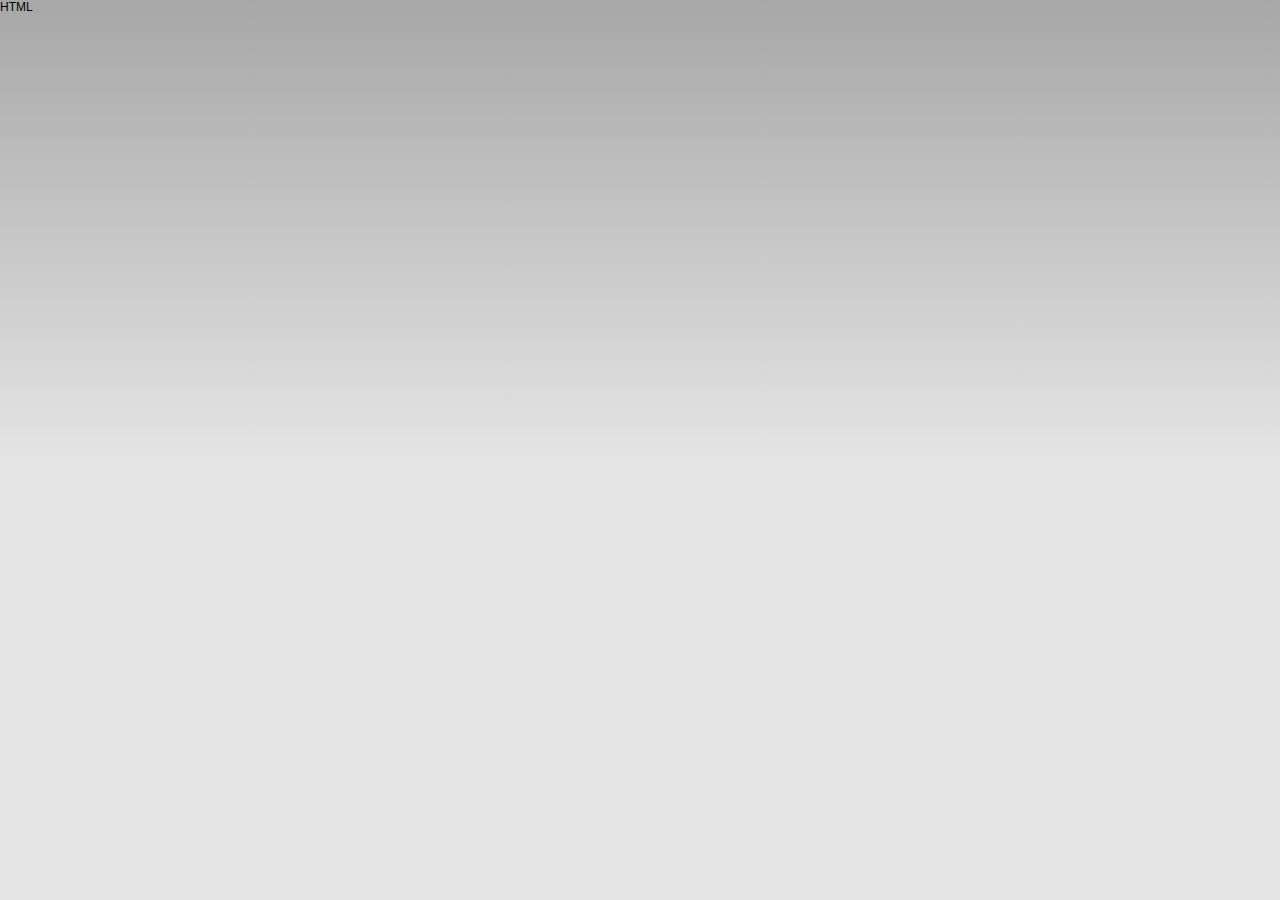
<file: www/layout.html>
<DOCTYPE>html</DOCTYPE>
<html>
  <head>
    <meta charset="utf-8"/>
    <meta name="format-detection" content="telephone=no"/>
    <meta name="msapplication-tap-highlight" content="no"/>
    <meta name="viewport" content="user-scalable=no, initial-scale=1, maximum-scale=1, minimum-scale=1, width=device-width"/>
    <meta http-equiv="Content-Security-Policy" content="default-src *  data: gap: 'unsafe-inline' 'unsafe-eval' https://ssl.gstatic.com; style-src 'self' 'unsafe-inline'; media-src *"/>
    <link rel="stylesheet" type="text/css" href="css/index.css"/>
    <title>Hello World</title>
  </head>
</html>
<body></body>
</file>
<file: www/css/index.css>
/*
 * Licensed to the Apache Software Foundation (ASF) under one
 * or more contributor license agreements.  See the NOTICE file
 * distributed with this work for additional information
 * regarding copyright ownership.  The ASF licenses this file
 * to you under the Apache License, Version 2.0 (the
 * "License"); you may not use this file except in compliance
 * with the License.  You may obtain a copy of the License at
 *
 * http://www.apache.org/licenses/LICENSE-2.0
 *
 * Unless required by applicable law or agreed to in writing,
 * software distributed under the License is distributed on an
 * "AS IS" BASIS, WITHOUT WARRANTIES OR CONDITIONS OF ANY
 * KIND, either express or implied.  See the License for the
 * specific language governing permissions and limitations
 * under the License.
 */
* {
    -webkit-tap-highlight-color: rgba(0,0,0,0); /* make transparent link selection, adjust last value opacity 0 to 1.0 */
}

body {
    -webkit-touch-callout: none;                /* prevent callout to copy image, etc when tap to hold */
    -webkit-text-size-adjust: none;             /* prevent webkit from resizing text to fit */
    -webkit-user-select: none;                  /* prevent copy paste, to allow, change 'none' to 'text' */
    background-color:#E4E4E4;
    background-image:linear-gradient(top, #A7A7A7 0%, #E4E4E4 51%);
    background-image:-webkit-linear-gradient(top, #A7A7A7 0%, #E4E4E4 51%);
    background-image:-ms-linear-gradient(top, #A7A7A7 0%, #E4E4E4 51%);
    background-image:-webkit-gradient(
        linear,
        left top,
        left bottom,
        color-stop(0, #A7A7A7),
        color-stop(0.51, #E4E4E4)
    );
    background-attachment:fixed;
    font-family:'HelveticaNeue-Light', 'HelveticaNeue', Helvetica, Arial, sans-serif;
    font-size:12px;
    height:100%;
    margin:0px;
    padding:0px;
    text-transform:uppercase;
    width:100%;
}

/* Portrait layout (default) */
.app {
    background:url(../img/logo.png) no-repeat center top; /* 170px x 200px */
    position:absolute;             /* position in the center of the screen */
    left:50%;
    top:50%;
    height:50px;                   /* text area height */
    width:225px;                   /* text area width */
    text-align:center;
    padding:180px 0px 0px 0px;     /* image height is 200px (bottom 20px are overlapped with text) */
    margin:-115px 0px 0px -112px;  /* offset vertical: half of image height and text area height */
                                   /* offset horizontal: half of text area width */
}

/* Landscape layout (with min-width) */
@media screen and (min-aspect-ratio: 1/1) and (min-width:400px) {
    .app {
        background-position:left center;
        padding:75px 0px 75px 170px;  /* padding-top + padding-bottom + text area = image height */
        margin:-90px 0px 0px -198px;  /* offset vertical: half of image height */
                                      /* offset horizontal: half of image width and text area width */
    }
}

h1 {
    font-size:24px;
    font-weight:normal;
    margin:0px;
    overflow:visible;
    padding:0px;
    text-align:center;
}

.event {
    border-radius:4px;
    -webkit-border-radius:4px;
    color:#FFFFFF;
    font-size:12px;
    margin:0px 30px;
    padding:2px 0px;
}

.event.listening {
    background-color:#333333;
    display:block;
}

.event.received {
    background-color:#4B946A;
    display:none;
}

@keyframes fade {
    from { opacity: 1.0; }
    50% { opacity: 0.4; }
    to { opacity: 1.0; }
}
 
@-webkit-keyframes fade {
    from { opacity: 1.0; }
    50% { opacity: 0.4; }
    to { opacity: 1.0; }
}
 
.blink {
    animation:fade 3000ms infinite;
    -webkit-animation:fade 3000ms infinite;
}
</file>
